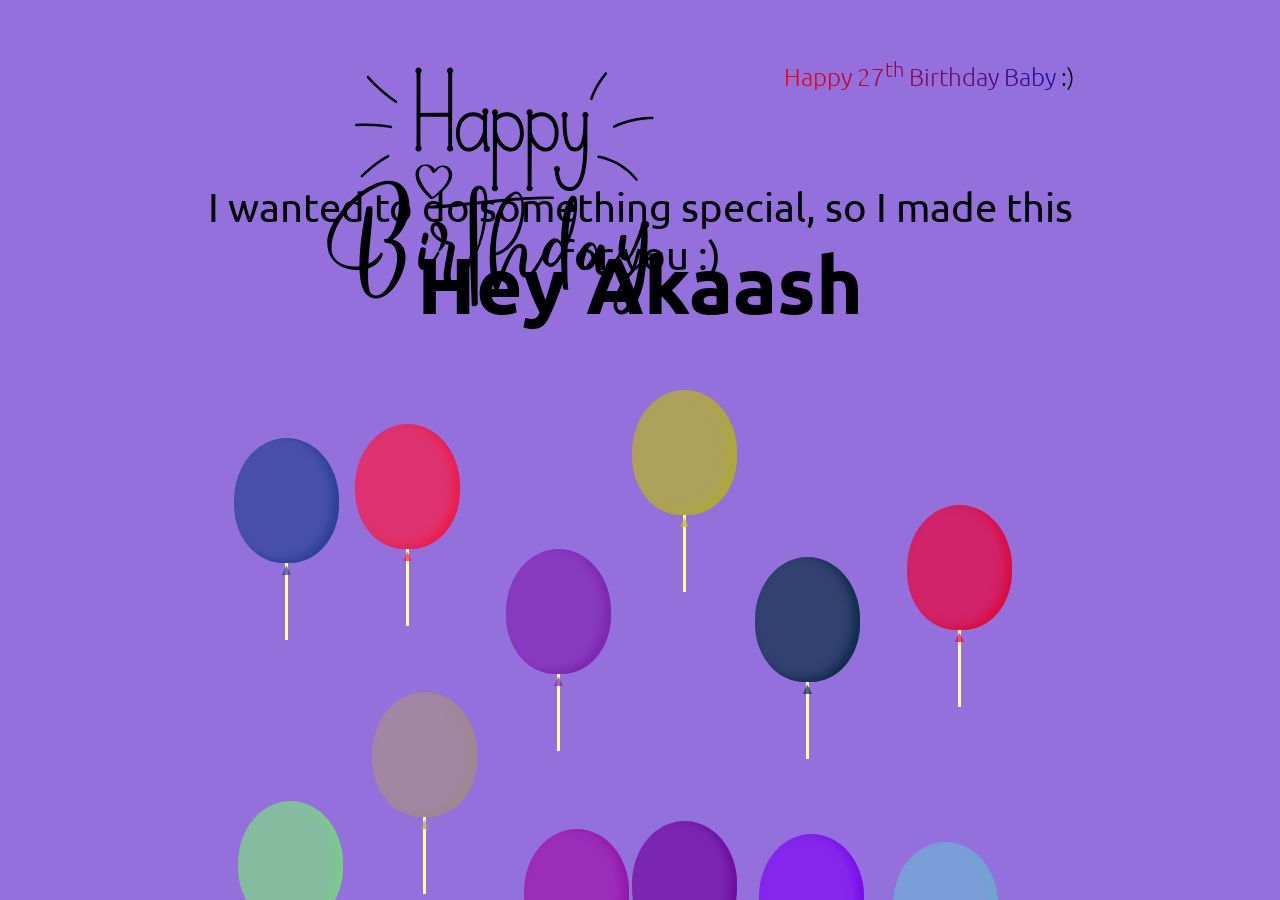
<file: index3.html>
<!DOCTYPE html>
<html lang="en">

<head>
  <title>Happy Birthday Sanjana</title>
  <meta charset="UTF-8">
  <meta http-equiv="X-UA-Compatible" content="IE=edge">
  <meta name="viewport" content="width=device-width, initial-scale=1.0">
  <link rel="stylesheet" href="style.css">
  <link rel="stylesheet" href="https://cdnjs.cloudflare.com/ajax/libs/animate.css/4.1.1/animate.min.css" />
</head>

<body>
  <div class="container">
    <div id="one" class="one">
      <h1>Hey 
        <span id="name" class="name animate__delay-1s">Sanjana</span>
      </h1>
      <p class="two animate__delay-2s" id="greetingText"></p>
    </div>
    <div class="three animate__delay-5s">
      I wanted to do something special, so I made this for you :)
    </div>
    <div class="wish" id="balloon-container">
      <img src="assets/01152 Happy Birthday.svg" class="wish-hbd animate__delay-5s center" alt="happy birthday">
      <br>
      <br>
      
      <h5 class="wishText animate__delay-5s"><span id="wishText"></span><br><span id="gradient-text">Happy 27<span
            id="seconds"></span><sup>th</sup> Birthday Baby</span> :)</h5>
    </div>
    <div class="buttons">
      <a type="button" class="refresh-btn animate__delay-5s" onClick="refreshPage()"><img
          src="assets/icons8-refresh-30.png" style="width: 23px;height: 23px;" alt="Refresh" title="Refresh"></a>
    </div>
  </div>
</body>
<script type="application/javascript" src="main.js"></script>

</html>
</file>
<file: style.css>
@import url('https://fonts.googleapis.com/css2?family=Ubuntu&display=swap');
html {
    box-sizing: border-box;
}

body {
    margin: 0;
    background-color: mediumpurple;
    font-family: 'Ubuntu', sans-serif;
}

img {
    width: 500px;
    height: 400px;
}

a {
    text-decoration: none;
}

img.center {
    display: block;
    margin: 0 auto;
}

.animate__animated.animate__rotateIn {
    --animate-duration: 2s;
}
.animate__animated.animate__fadeInUpBig {
    --animate-delay: 2.5s;
}
.animate__animated.animate__fadeIn {
    --animate-delay: 2.8s;
}
.animate__animated.animate__bounceInLeft {
    --animate-delay: 3.5s;
}
.animate__animated.animate__heartBeat {
    --animate-delay: 3.7s;
    --animate-duration: 4s;
}
.animate__animated.animate__bounceIn {
    --animate-delay: 4.2s;
}
 
.invisible {
    opacity: 0;
}
.visible {
    opacity: 1;
}

.container {
    height: 100vh;
    width: 100vh;
    margin: 0 auto;
    text-align: center;
    position: relative;
    /* overflow: hidden; */
}
.container div.wish {
    top: 10vh;
    z-index: 1;
}
.container > div {
    position: absolute;
    left: 0;
    right: 0;
    top: 20vh;
}
  
.one {
    font-size: 2.5rem;
}
.two {
    font-size: 1.5rem;
    font-weight: lighter;
}
  
.three {
    font-size: 2.5rem;
    padding: 3px 5px;
    border-radius: 3px;
    display: inline-block;
}

#balloon-container {
    height: 100vh;
    top: 0vh;
    padding: 1em;
    box-sizing: border-box;
    display: flex;
    flex-wrap: wrap;
    overflow: hidden;
  }
  
  .balloon {
    height: 125px;
    width: 105px;
    border-radius: 75% 75% 70% 70%;
    position: relative;
  }
  
  .balloon:before {
    content: "";
    height: 75px;
    width: 1px;
    padding: 1px;
    background-color: #FDFD96;
    display: block;
    position: absolute;
    top: 125px;
    left: 0;
    right: 0;
    margin: auto;
  }
  
  .balloon:after {
      content: "▲";
      text-align: center;
      display: block;
      position: absolute;
      color: inherit;
      top: 120px;
      left: 0;
      right: 0;
      margin: auto;
  }
  
  @keyframes float {
    from {transform: translateY(100vh);
    opacity: 1;}
    to {transform: translateY(-300vh);
    opacity: 0;}
  }
/*
@keyframes rotate {
    from {
        transform: rotate(45deg);
    }
    to {
        transform: rotate(90deg);
    }
} */
.wish-hbd {
    height: 350px;
    position: relative;
    margin: 0;
    text-transform: uppercase;
  }
  
h5 {
    font-weight: lighter;
    font-size: 1.5rem;
    margin: 10px 0 0;
}

/* Remove `display: none` to use Refresh button and Count-up timer */
#seconds {
    display: none;
}

.refresh-btn {
    display: none;
    position: absolute;
    z-index: 5;
    height: 30px;
    width: 30px;
    cursor: pointer;
}

.container div.buttons {
    top: 94vh;
    z-index: 5;
}

#gradient-text {
    background-color: #ee1b1b;
    background-image: linear-gradient(45deg, #ff0000, #0d10aa);
    background-size: 100%;
    -webkit-background-clip: text;
    -moz-background-clip: text;
    -webkit-text-fill-color: transparent; 
    -moz-text-fill-color: transparent;
}

@media screen and (max-width: 500px) {
    .container {
      width: 90%;
    }
    .one {
        font-size: 2rem;
    }
    .three {
        font-size: 2.1rem;
    }
    .four {
      width: 90%;
    }
    .wish-hbd {
        font-size: 1.8rem;
      }
    
    h5 {
        font-size: 1.3rem;
      }
    img {
        width: 300px;
        height: 200px;
    }
    .refresh-btn {
        display: none;
    }
}


#one .message {
    opacity: 0;
    visibility: hidden;
    position: absolute;
    top: 100px;
    left: 0;
    right: 0;
    font-size: 1.9rem;
}

#one .message.show {
    visibility: visible;
    animation: messageIn 1s ease forwards;
}

#one .message.hide {
    animation: messageOut 0.7s ease forwards;
}

@keyframes messageIn {
    from {
        opacity: 0;
        transform: translateY(20px);
    }
    to {
        opacity: 1;
        transform: translateY(0);
    }
}

@keyframes messageOut {
    from {
        opacity: 1;
        transform: translateY(0);
    }
    to {
        opacity: 0;
        transform: translateY(-20px);
    }
}
</file>
